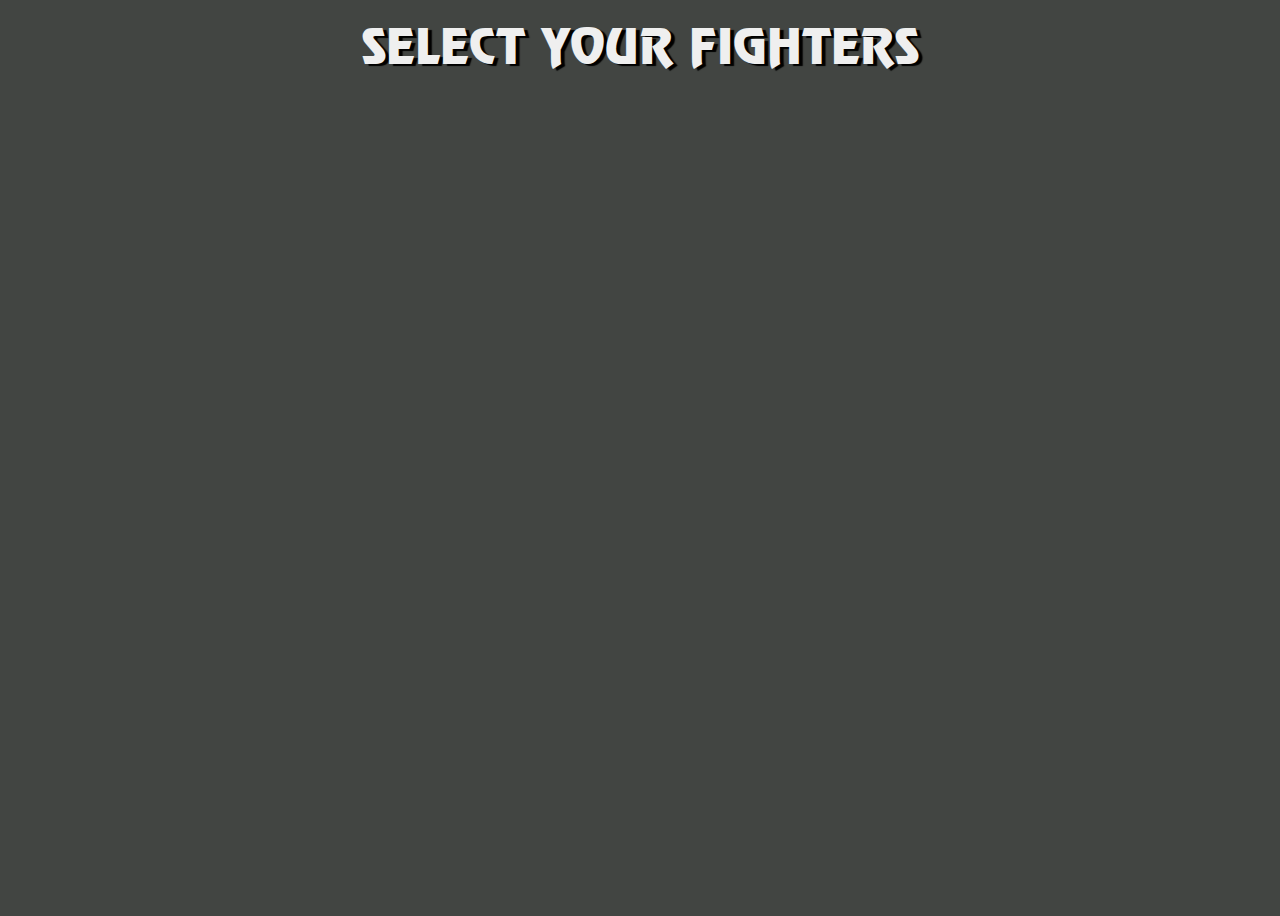
<file: index.html>
<!doctype html>
<html lang="en">
<head>
    <meta charset="UTF-8">
    <meta name="viewport"
          content="width=device-width, user-scalable=no, initial-scale=1.0, maximum-scale=1.0, minimum-scale=1.0">
    <meta http-equiv="X-UA-Compatible" content="ie=edge">
    <title>Mortal Kombat</title>
    <link rel="stylesheet" href="./index.css">
</head>
<body>
<div class="root">
    <div class="title">
        SELECT YOUR FIGHTERS
    </div>
    <div class="player"></div>
    <div class="parent"></div>

    <script src="./js/index.js"></script>
</div>
</body>
</html>
</file>
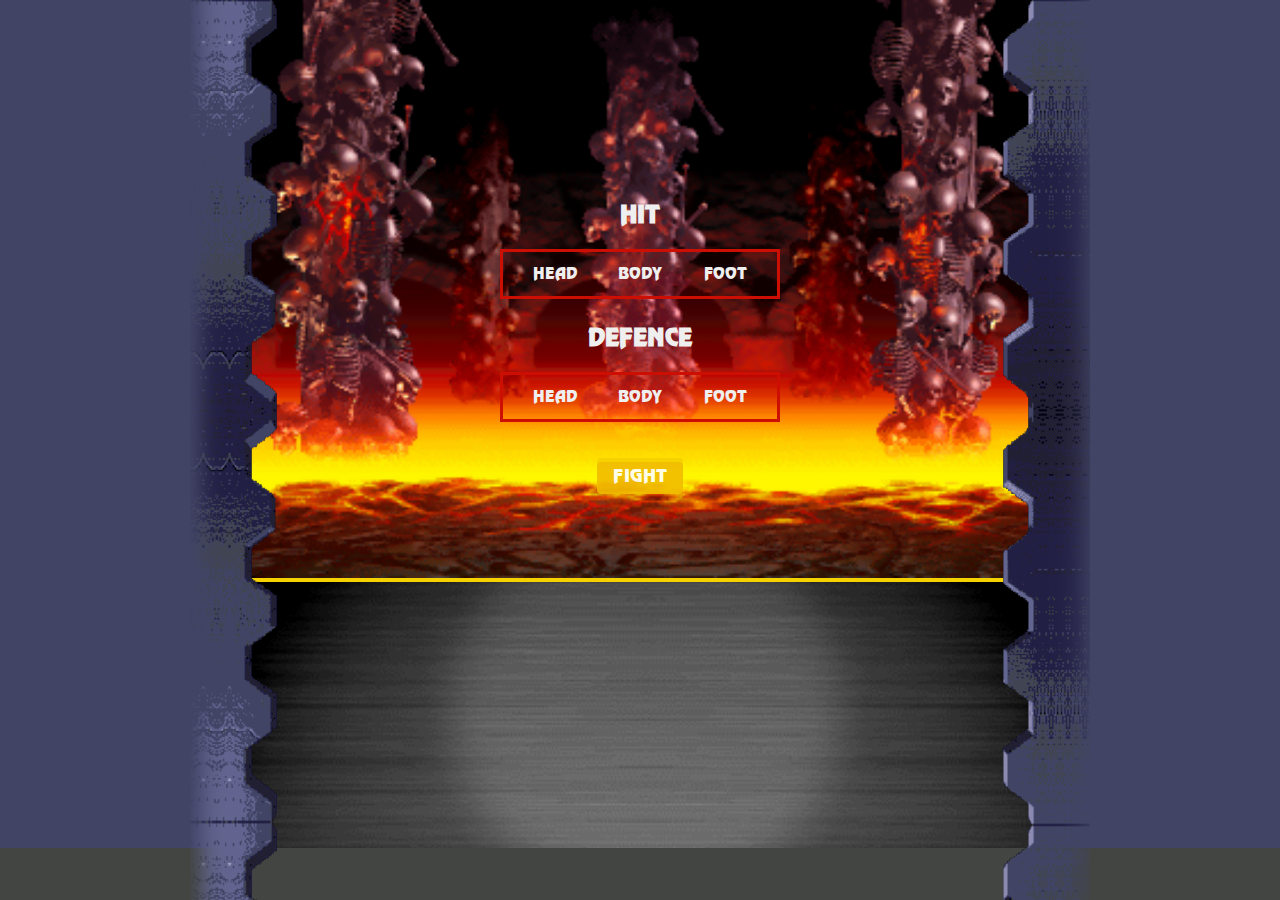
<file: fight-page/fight.html>
<!doctype html>
<html lang="en">
<head>
    <meta charset="UTF-8">
    <meta name="viewport"
          content="width=device-width, user-scalable=no, initial-scale=1.0, maximum-scale=1.0, minimum-scale=1.0">
    <meta http-equiv="X-UA-Compatible" content="ie=edge">
    <title>MK - JSMarathon - Arenas</title>
    <link rel="stylesheet" href="./style.css">
</head>
<body>
    <div class="root">
        <div class="arenas arena1">
            <form class="control">
                <div class="inputWrap">
                    <h2>HIT</h2>
                    <div class="ul">
                        <input type="radio" name="hit" value="head" id="headHit" required>
                        <label for="headHit">
                            <span>HEAD</span>
                        </label>
                        <input type="radio" name="hit" value="body" id="bodyHit" required>
                        <label for="bodyHit">
                            <span>BODY</span>
                        </label>
                        <input type="radio" name="hit" value="foot" id="footHit" required>
                        <label for="footHit">
                            <span>FOOT</span>
                        </label>
                    </div>
                </div>
                <div class="inputWrap">
                    <h2>defence</h2>
                    <div class="ul">
                        <input type="radio" name="defence" value="head" id="headDefence" required>
                        <label for="headDefence">
                            <span>HEAD</span>
                        </label>
                        <input type="radio" name="defence" value="body" id="bodyDefence" required>
                        <label for="bodyDefence">
                            <span>BODY</span>
                        </label>
                        <input type="radio" name="defence" value="foot" id="footDefence" required>
                        <label for="footDefence">
                            <span>FOOT</span>
                        </label>
                    </div>
                </div>
                <div class="buttonWrap">
                    <button class="button" type="submit">
                        Fight
                    </button>
                </div>
            </form>
        </div>
        <div class="chat"></div>
        <div class="wall-left"></div>
        <div class="wall-right"></div>
    </div>
    <script src="../js/main.js" type="module"></script>
</body>
</html>
</file>
<file: index.css>
@font-face {
    font-family: 'Mortal Kombat 3';
    src: url('./assets/fonts/MortalKombat3-Regular.eot');
    src: url('./assets/fonts/MortalKombat3-Regular.eot?#iefix') format('embedded-opentype'),
    url('./assets/fonts/MortalKombat3-Regular.woff2') format('woff2'),
    url('./assets/fonts/MortalKombat3-Regular.woff') format('woff'),
    url('./assets/fonts/MortalKombat3-Regular.ttf') format('truetype');
    font-weight: normal;
    font-style: normal;
    font-display: swap;
}


*, *:before, *:after {
    box-sizing: border-box;
}

body {
    background-color: #424542;
}

.root {
    display: flex;
    justify-content: center;
    align-items: center;
    flex-direction: column;
    padding-top: 30px;
    min-height: 100vh;
    min-width: 100vh;
    background-size: contain;
    background-position: center;
    position: relative;
}

.title {
    position: absolute;
    font-family: "Mortal Kombat 3";
    font-size: 48px;
    color: #FFF;
    top: 10px;
    left: 50%;
    color: #efefef;
    text-shadow: 4px 2px 1px #000;
    transform: translate(-50%, 0);
    white-space: nowrap;
}

.player {
    position: absolute;
    width: 210px;
    height: 367px;
    z-index: 3;
    bottom: 44px;
    left: 50%;
    margin-left: -105px;
    transform: translate(-205%, 0px);
}

.player img {
    max-width: 100%;
    max-height: 100%;
    height: 100%;
}

.parent {
    display: grid;
    grid-template-columns: repeat(7, 1fr);
    grid-template-rows: repeat(4, 1fr);
    grid-column-gap: 0px;
    grid-row-gap: 0px;
}

.div1 { grid-area: 1 / 1 / 2 / 2; }
.div2 { grid-area: 1 / 2 / 2 / 3; }
.div3 { grid-area: 1 / 3 / 2 / 4; }
.div4 { grid-area: 1 / 4 / 2 / 5; }
.div5 { grid-area: 1 / 5 / 2 / 6; }
.div6 { grid-area: 1 / 6 / 2 / 7; }
.div7 { grid-area: 1 / 7 / 2 / 8; }
.div8 { grid-area: 2 / 1 / 3 / 2; }
.div9 { grid-area: 2 / 2 / 3 / 3; }
.div10 { grid-area: 2 / 3 / 3 / 4; }
.div11 { grid-area: 2 / 4 / 3 / 5; }
.div12 { grid-area: 2 / 5 / 3 / 6; }
.div13 { grid-area: 2 / 6 / 3 / 7; }
.div14 { grid-area: 2 / 7 / 3 / 8; }
.div15 { grid-area: 3 / 2 / 4 / 3; }
.div16 { grid-area: 3 / 3 / 4 / 4; }
.div17 { grid-area: 3 / 4 / 4 / 5; }
.div18 { grid-area: 3 / 5 / 4 / 6; }
.div19 { grid-area: 3 / 6 / 4 / 7; }
.div20 { grid-area: 4 / 2 / 5 / 3; }
.div21 { grid-area: 4 / 3 / 5 / 4; }
.div22 { grid-area: 4 / 4 / 5 / 5; }
.div23 { grid-area: 4 / 5 / 5 / 6; }
.div24 { grid-area: 4 / 6 / 5 / 7; }

.row {
    display: flex;
    position: relative;
    z-index: 1;
}

.row:hover {
    z-index: 2;
}
.character {
    width: 137px;
    height: 176px;
    position: relative;
    z-index: 1;
    cursor: pointer;
}

.character:hover,
.character.active {
    z-index: 2;
}

.character:hover:before,
.character.active:before {
    content: "";
    display: block;
    width: calc(100% + 4px);
    height: calc(100% + 4px);
    top: -2px;
    left: -2px;
    position: absolute;
    border: 14px solid #21aa21;
}
.character.disabled {
    cursor: default;
}
.character.disabled:hover:before {
    display: none;
}

.character img {
    width: 100%;
}
</file>
<file: fight-page/style.css>
@font-face {
    font-family: 'Mortal Kombat 3';
    src: url('../assets/fonts/MortalKombat3-Regular.eot');
    src: url('../assets/fonts/MortalKombat3-Regular.eot?#iefix') format('embedded-opentype'),
    url('../assets/fonts/MortalKombat3-Regular.woff2') format('woff2'),
    url('../assets/fonts/MortalKombat3-Regular.woff') format('woff'),
    url('../assets/fonts/MortalKombat3-Regular.ttf') format('truetype');
    font-weight: normal;
    font-style: normal;
    font-display: swap;
}


*,
*:before,
*:after {
    box-sizing: border-box;
}

html {
    margin: 0;
    padding: 0;
}

body {
    background-color: #424542;
    margin: 0;
    padding: 0;
}

.root {
    display: flex;
    justify-content: center;
    width: 100%;
    flex-direction: column;
    align-items: center;
    position: relative;
    background: #424466;
}

.wall-left {
    position: absolute;
    width: 87px;
    background-image: url(../assets/wall-left.png);
    min-height: 100vh;
    background-size: contain;
    background-repeat: repeat-y;
    top: 0;
    z-index: 100;
    left: 50%;
    transform: translate(-450px, 0px);
    height: 100%;
}

.wall-right {
    position: absolute;
    width: 87px;
    background-image: url(../assets/wall-right.png);
    min-height: 100vh;
    background-size: contain;
    background-repeat: repeat-y;
    top: 0;
    z-index: 100;
    right: 50%;
    transform: translate(450px, 0px);
    height: 100%;
}

.arenas {
    width: 786px;
    height: 578px;
    background-size: cover;
    background-position: center;
    background-repeat: no-repeat;
    position: relative;
    display: flex;
}

.arenas.arena1 {
    background-image: url(../assets/scorpions-lair-arenas.png);
}

.arenas.arena2 {
    background-image: url(../assets/the-cave.png);
}

.arenas.arena3 {
    background-image: url(../assets/jade-s-desert.png);
}

.arenas.arena4 {
    background-image: url(../assets/scislac-busorez.png);
}

.arenas.arena5 {
    background-image: url(../assets/waterfront.png);
}

.player1,
.player2 {
    width: 50%;
    position: relative;
}

.progressbar {
    width: 295px;
    border: 4px solid #f5d100;
    position: absolute;
    top: 59px;
    height: 28px;
    background-color: #cd0e03;
    display: flex;
}

.player1 .progressbar {
    left: 38px;
}

.player2 .progressbar {
    right: 38px;
    flex-direction: row-reverse;
}

.extralife {
    width: 90px;
    border: 2px solid #f5d100;
    position: absolute;
    top: 85px;
    height: 12px;
    background-color: #cd0e03;
    display: flex;
}

.player1 .extralife {
    left: 38px;
}

.player2 .extralife {
    right: 38px;
    flex-direction: row-reverse;
}

.extralife .life {
    background: #00d600;
}

.life {
    background-color: #0431f9;
    height: 100%;
    width: 90%;
}

.name {
    position: absolute;
    font-family: 'Mortal Kombat 3';
    font-size: 26px;
    line-height: 20px;
    letter-spacing: 2px;
    color: #efefef;
    top: 0;
    text-transform: uppercase;
}

.player1 .name {
    left: 5px;
}

.player2 .name {
    right: 5px;
}

.chat {
    width: 786px;
    height: 30vh;
    background-image: url(../assets/versus.png);
    background-size: cover;
    background-position: center;
    border-top: 4px solid #f5d100;
    padding: 6px 40px;
    overflow: scroll;
    color: white;
    font-family: Arial;
}

.character {
    position: absolute;
    bottom: 20px;
    width: 150px;
    height: 268px;
}

.player1 .character {
    left: 60px;
}

.player2 .character {
    right: 60px;
}

.player2 .character img {
    transform: scaleX(-1) translate(50%, 0);
}

.character img {
    height: 100%;
    position: absolute;
    bottom: 0;
    left: 50%;
    transform: translate(-50%, 0);
}

.fight {
    position: absolute;
    z-index: 100;
    top: 30%;
    width: 300px;
    left: 50%;
    transform: translate(-50%, 0%);
}

.fight img {
    width: 100%;
}

.button {
    display: block;
    position: relative;
    padding: 0 16px;
    height: 36px;
    color: white;
    font-size: 18px;
    text-transform: uppercase;
    background-color: #f5d100;
    border: none;
    margin-top: 0;
    margin-left: auto;
    margin-right: auto;
    border-radius: 4px;
    box-sizing: border-box;
    cursor: pointer;
    font-family: "Mortal Kombat 3";
    outline: none;
}
.button::after {
    content: "";
    position: absolute;
    width: 100%;
    height: 100%;
    top: 4px;
    left: 0;
    background-color: #cd0e03;
    border-radius: 4px;
    z-index: -1;
}
.button:hover {
    background-color: #f5d100;
}
.button:active {
    top: 2px;
}
.button:active::after {
    top: 1px;
}

.button:disabled {
    opacity: .9;
    cursor: not-allowed;
}

.button:disabled:after {
    opacity: .1;
}

.button:disabled:active {
    top: 0px;
}

.button:disabled:active::after {
    top: 4px;
}

.loseTitle {
    position: absolute;
    top: 22%;
    left: 50%;
    font-size: 36px;
    transform: translate(-50%, 0%);
    text-transform: uppercase;
    z-index: 1000;
    color: white;
    font-family: "Mortal Kombat 3";
    text-shadow: 2px 2px 2px #cd0e03;
}

.reloadWrap {
    position: absolute;
    top: 54px;
    z-index: 1000;
    left: 50%;
    transform: translate(-50%, 0%);
}

.reloadWrap .button {
    margin-top: 0;
}

form:invalid button[class=button] {
    opacity: .9;
    cursor: not-allowed;
}

form:invalid button[class=button]:after {
    opacity: .1;
}

form:invalid button[class=button]:active {
    top: 0px;
}

form:invalid button[class=button]:active::after {
    top: 4px;
}

.control {
    position: absolute;
    width: 200px;
    top: 60%;
    left: 50%;
    transform: translate(-50%, -50%);
    display: flex;
    justify-content: flex-start;
    align-items: center;
    flex-direction: column;
    z-index: 1000;
}

.inputWrap {
    position: relative;
    width: 280px;
    margin-bottom: 24px;
}

.buttonWrap {
    margin-top: 12px;
}

.inputWrap h2 {
    text-align: center;
    margin: 0 auto 20px;
    font-weight: 700;
    font-family: 'Mortal Kombat 3';
    color: #efefef;
    text-transform: uppercase;
}

.ul {
    border: solid 3px #cd0e03;
    height: 50px;
    padding: 0 12px;
    font-family: 'Mortal Kombat 3';
    display: flex;
    justify-content: space-between;
    color: #efefef;
}
.ul label {
    cursor: pointer;
}
.ul label:nth-of-type(2) {
    margin: 0 -4.5px;
}
.ul label span {
    position: relative;
    display: inline-block;
    width: 80px;
    height: 50px;
    line-height: 50px;
    transition: 0.3s;
    text-align: center;
    margin-top: -3px;
}
.ul label span::before {
    position: relative;
    display: block;
    width: 80px;
    height: 50px;
    content: "";
    transform: scaleY(1.2);
    z-index: -1;
    margin-bottom: -50px;
    transition: 0.3s;
}
.ul label span:hover {
    background-color: rgba(107, 185, 240, 0.2);
}

input {
    display: none;
}
input[type=radio]:checked + label > span {
    color: #fff;
    font-weight: 700;
    text-shadow: 0px 2px 2px rgba(0, 0, 0, 0.2);
}
input[type=radio]:checked + label > span::before {
    background: #f5d100;
    box-shadow: 0px 3px 6px 0px rgba(0, 0, 0, 0.2);
}
input[type=radio]:checked + label > span:hover {
    background: none;
}
</file>
